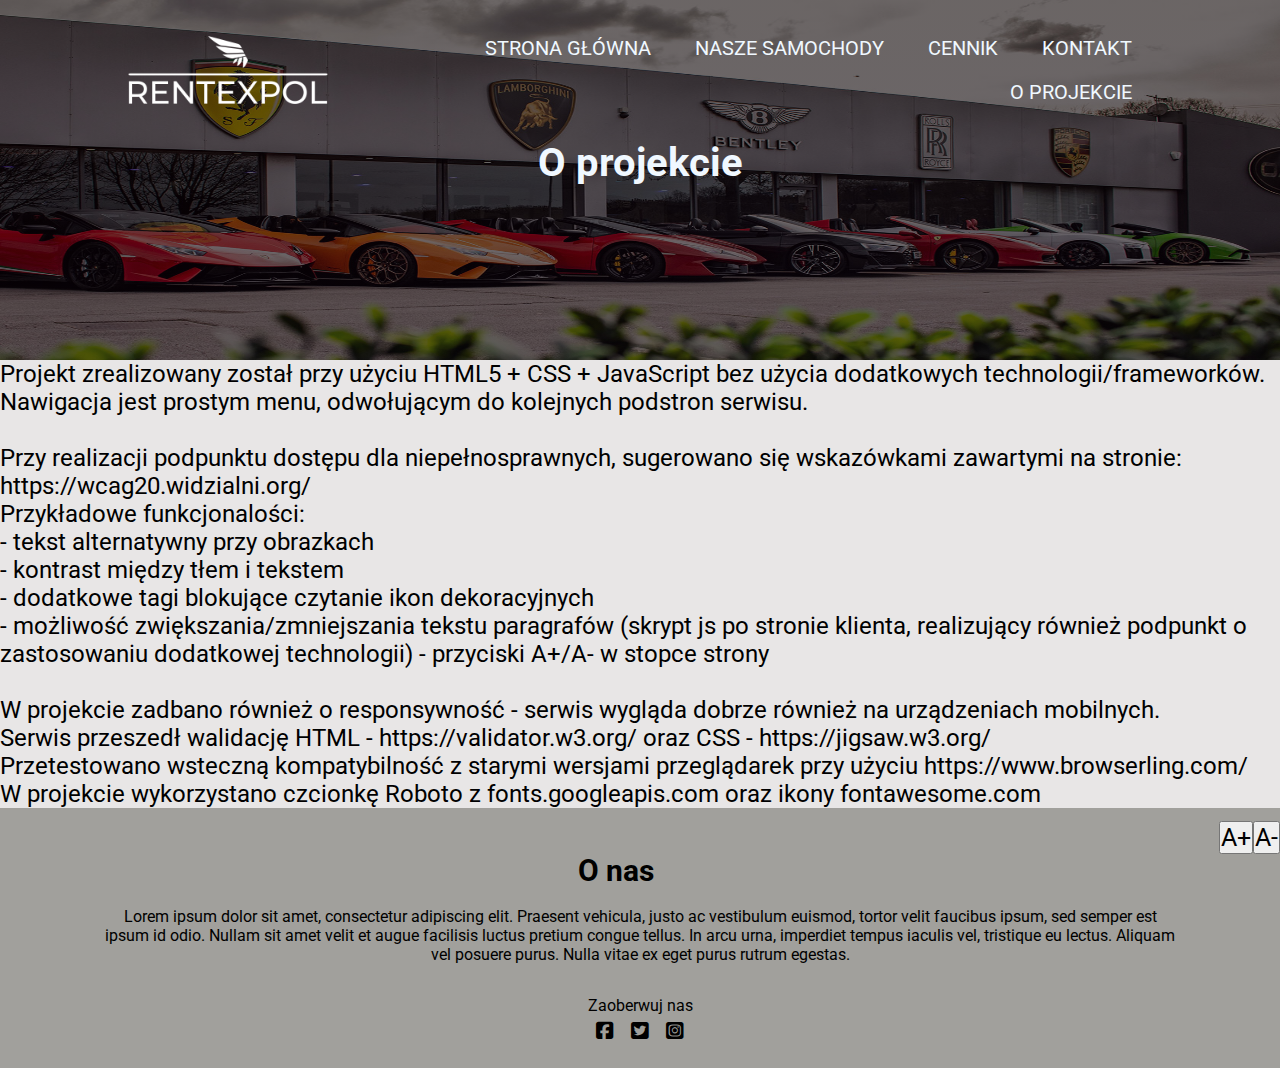
<file: about.html>
<!DOCTYPE html>
<html lang="pl-PL">
<head>
    <meta charset="utf-8">
    <meta name="viewport" content="width=device-width, initial-scale=1.0">
    <title>Rentexpol</title>
    <link rel="stylesheet" href="style.css">
    <link rel="preconnect" href="https://fonts.googleapis.com">
    <link rel="preconnect" href="https://fonts.gstatic.com" crossorigin>
    <link href="https://fonts.googleapis.com/css2?family=Roboto&display=swap" rel="stylesheet">
    <link rel="stylesheet" href="https://cdnjs.cloudflare.com/ajax/libs/font-awesome/6.3.0/css/all.css">
</head>
<body>
    <div class="pricing-header">
        <nav>
            <a href="index.html"><img src="img/logo-no-background.png" alt="logo firmy"></a>
            <div class="nav-bar">
                <ul>
                    <li><a href="index.html">STRONA GŁÓWNA</a></li>
                    <li><a href="cars.html">NASZE SAMOCHODY</a></li>
                    <li><a href="pricing.html">CENNIK</a></li>
                    <li><a href="contact.html">KONTAKT</a></li>
                    <li><a href="about.html">O PROJEKCIE</a></li>
                </ul>
            </div>
        </nav>
        <h1>O projekcie</h1>
    </div>
    <div class="about">
        <p>Projekt zrealizowany został przy użyciu HTML5 + CSS + JavaScript bez użycia dodatkowych technologii/frameworków.<br> Nawigacja jest prostym menu, odwołującym do kolejnych podstron serwisu.</p><br>
        <p>Przy realizacji podpunktu dostępu dla niepełnosprawnych, sugerowano się wskazówkami zawartymi na stronie: https://wcag20.widzialni.org/ <br> Przykładowe funkcjonalości: <br> - tekst alternatywny przy obrazkach <br> - kontrast między tłem i tekstem <br> - dodatkowe tagi blokujące czytanie ikon dekoracyjnych <br> - możliwość zwiększania/zmniejszania tekstu paragrafów (skrypt js po stronie klienta, realizujący również podpunkt o zastosowaniu dodatkowej technologii) - przyciski A+/A- w stopce strony</p><br>
        <p>W projekcie zadbano również o responsywność - serwis wygląda dobrze również na urządzeniach mobilnych.</p>
        <p>Serwis przeszedł walidację HTML - https://validator.w3.org/ oraz CSS - https://jigsaw.w3.org/</p>
        <p>Przetestowano wsteczną kompatybilność z starymi wersjami przeglądarek przy użyciu https://www.browserling.com/</p>
        <p>W projekcie wykorzystano czcionkę Roboto z fonts.googleapis.com oraz ikony fontawesome.com</p>
    </div>
        <div class="footer">
        <button onclick="dcrSize()">A-</button>
        <button onclick="incrSize()">A+</button><br>
        <h4>O nas</h4>
        <p>Lorem ipsum dolor sit amet, consectetur adipiscing elit. Praesent vehicula, justo ac vestibulum euismod, tortor velit faucibus ipsum, sed semper est ipsum id odio. Nullam sit amet velit et augue facilisis luctus pretium congue tellus. In arcu urna, imperdiet tempus iaculis vel, tristique eu lectus. Aliquam vel posuere purus. Nulla vitae ex eget purus rutrum egestas.</p><br>
        <p>Zaoberwuj nas</p>
        <a href =""><i class="fa-brands fa-square-facebook" aria-hidden="true"></i></a> <a href =""><i class="fa-brands fa-square-twitter" aria-hidden="true"></i></a> <a href =""><i class="fa-brands fa-square-instagram" aria-hidden="true"></i></a>
    </div>
    <script>
        var limit = 0;
        function incrSize(){
            if (limit<2){
            var obj_p = document.getElementsByTagName("p");
                for (let i=0; i<obj_p.length; i++){
                        var obj_p = document.getElementsByTagName("p")[i];
                        var p_crr_size = window.getComputedStyle(obj_p).fontSize;
                        obj_p.style.fontSize=parseInt(p_crr_size)+2+"px";
                        var obj_p = document.getElementsByTagName("p");
    
            }
                limit++;   
            }
        }
        function dcrSize(){
            if (limit > -2){
            var obj_p = document.getElementsByTagName("p");
                for (let i=0; i<obj_p.length; i++){
                        var obj_p = document.getElementsByTagName("p")[i];
                        var p_crr_size = window.getComputedStyle(obj_p).fontSize;
                        obj_p.style.fontSize=parseInt(p_crr_size)-2+"px";
                        var obj_p = document.getElementsByTagName("p");
            }
                limit--;
            }
        }
    </script>
    
</body>
</html>
</file>
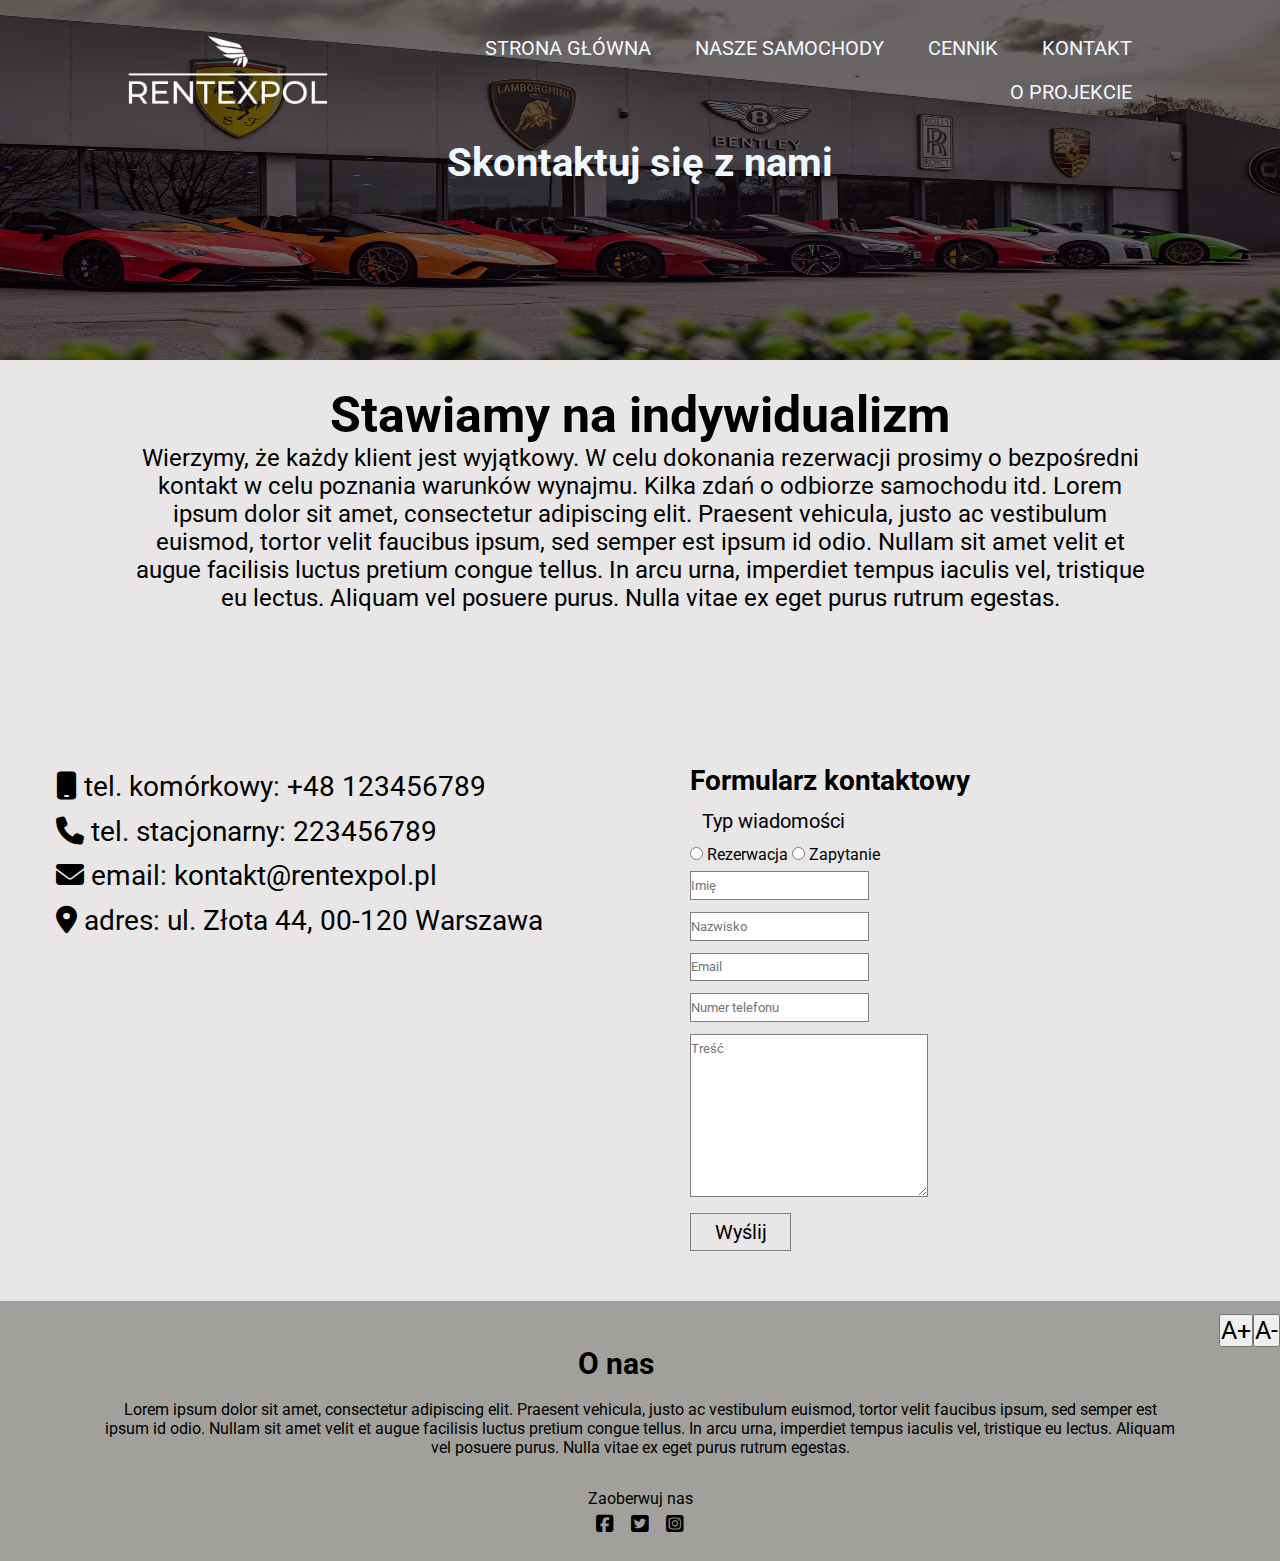
<file: contact.html>
<!DOCTYPE html>
<html lang="pl-PL">
<head>
    <meta charset="utf-8">
    <meta name="viewport" content="width=device-width, initial-scale=1.0">
    <title>Rentexpol</title>
    <link rel="stylesheet" href="style.css">
    <link rel="preconnect" href="https://fonts.googleapis.com">
    <link rel="preconnect" href="https://fonts.gstatic.com" crossorigin>
    <link href="https://fonts.googleapis.com/css2?family=Roboto&display=swap" rel="stylesheet">
    <link rel="stylesheet" href="https://cdnjs.cloudflare.com/ajax/libs/font-awesome/6.3.0/css/all.css">
</head>
<body>
    <div class="contact-header">
        <nav>
            <a href="index.html"><img src="img/logo-no-background.png" alt="logo firmy"></a>
            <div class="nav-bar">
                <ul>
                    <li><a href="index.html">STRONA GŁÓWNA</a></li>
                    <li><a href="cars.html">NASZE SAMOCHODY</a></li>
                    <li><a href="pricing.html">CENNIK</a></li>
                    <li><a href="contact.html">KONTAKT</a></li>
                    <li><a href="about.html">O PROJEKCIE</a></li>
                </ul>
            </div>
        </nav>
        <h1>Skontaktuj się z nami</h1>
    </div>
    <section class="contact">
        <div class="contact-main-text">
            <h2>Stawiamy na indywidualizm</h2>
            <p>Wierzymy, że każdy klient jest wyjątkowy. W celu dokonania rezerwacji prosimy o bezpośredni kontakt w celu poznania warunków wynajmu. Kilka zdań o odbiorze samochodu itd. Lorem ipsum dolor sit amet, consectetur adipiscing elit. Praesent vehicula, justo ac vestibulum euismod, tortor velit faucibus ipsum, sed semper est ipsum id odio. Nullam sit amet velit et augue facilisis luctus pretium congue tellus. In arcu urna, imperdiet tempus iaculis vel, tristique eu lectus. Aliquam vel posuere purus. Nulla vitae ex eget purus rutrum egestas. </p>
        </div>
        <div class="contact-row">
            <div class="contact-column">
                <p><i class="fa-solid fa-mobile"></i>  tel. komórkowy: +48 123456789</p>
                <p><i class="fa-solid fa-phone"></i> tel. stacjonarny: 223456789</p>
                <p><i class="fa-solid fa-envelope"></i>  email: kontakt@rentexpol.pl</p>
                <p><i class="fa-solid fa-location-dot"></i> adres: ul. Złota 44, 00-120 Warszawa</p>
            </div>
            <div class="contact-column">
            <h3>Formularz kontaktowy</h3>
                <form>
                <p>Typ wiadomości</p>
                <input type="radio" id="Rezerwacja" name="typ_wiadomosci" value="Rezerwacja">
                <label for="Rezerwacja">Rezerwacja</label>
                <input type="radio" id="Zapytanie" name="typ_wiadomosci" value="Zapytanie">
                <label for="Zapytanie">Zapytanie</label><br>
                <input type="text" placeholder="Imię" required><br>
                <input type="text" placeholder="Nazwisko" required><br>
                <input type="email" placeholder="Email" required><br>
                <input type="number" placeholder="Numer telefonu"><br>
                <textarea name="message" rows="10" placeholder="Treść"></textarea><br>
                <button class="button button1">Wyślij</button>
                </form>
            </div>
            
        </div>
    </section> 
    
    <div class="footer">
        <button onclick="dcrSize()">A-</button>
        <button onclick="incrSize()">A+</button><br>
        <h4>O nas</h4>
        <p>Lorem ipsum dolor sit amet, consectetur adipiscing elit. Praesent vehicula, justo ac vestibulum euismod, tortor velit faucibus ipsum, sed semper est ipsum id odio. Nullam sit amet velit et augue facilisis luctus pretium congue tellus. In arcu urna, imperdiet tempus iaculis vel, tristique eu lectus. Aliquam vel posuere purus. Nulla vitae ex eget purus rutrum egestas.</p><br>
        <p>Zaoberwuj nas</p>
        <a href =""><i class="fa-brands fa-square-facebook" aria-hidden="true"></i></a> <a href =""><i class="fa-brands fa-square-twitter" aria-hidden="true"></i></a> <a href =""><i class="fa-brands fa-square-instagram" aria-hidden="true"></i></a>
    </div>
    <script>
        var limit = 0;
        function incrSize(){
            if (limit<2){
            var obj_p = document.getElementsByTagName("p");
                for (let i=0; i<obj_p.length; i++){
                        var obj_p = document.getElementsByTagName("p")[i];
                        var p_crr_size = window.getComputedStyle(obj_p).fontSize;
                        obj_p.style.fontSize=parseInt(p_crr_size)+2+"px";
                        var obj_p = document.getElementsByTagName("p");
    
            }
                limit++;   
            }
        }
        function dcrSize(){
            if (limit > -2){
            var obj_p = document.getElementsByTagName("p");
                for (let i=0; i<obj_p.length; i++){
                        var obj_p = document.getElementsByTagName("p")[i];
                        var p_crr_size = window.getComputedStyle(obj_p).fontSize;
                        obj_p.style.fontSize=parseInt(p_crr_size)-2+"px";
                        var obj_p = document.getElementsByTagName("p");
            }
                limit--;
            }
        }
    </script>
</body>
</html>
</file>
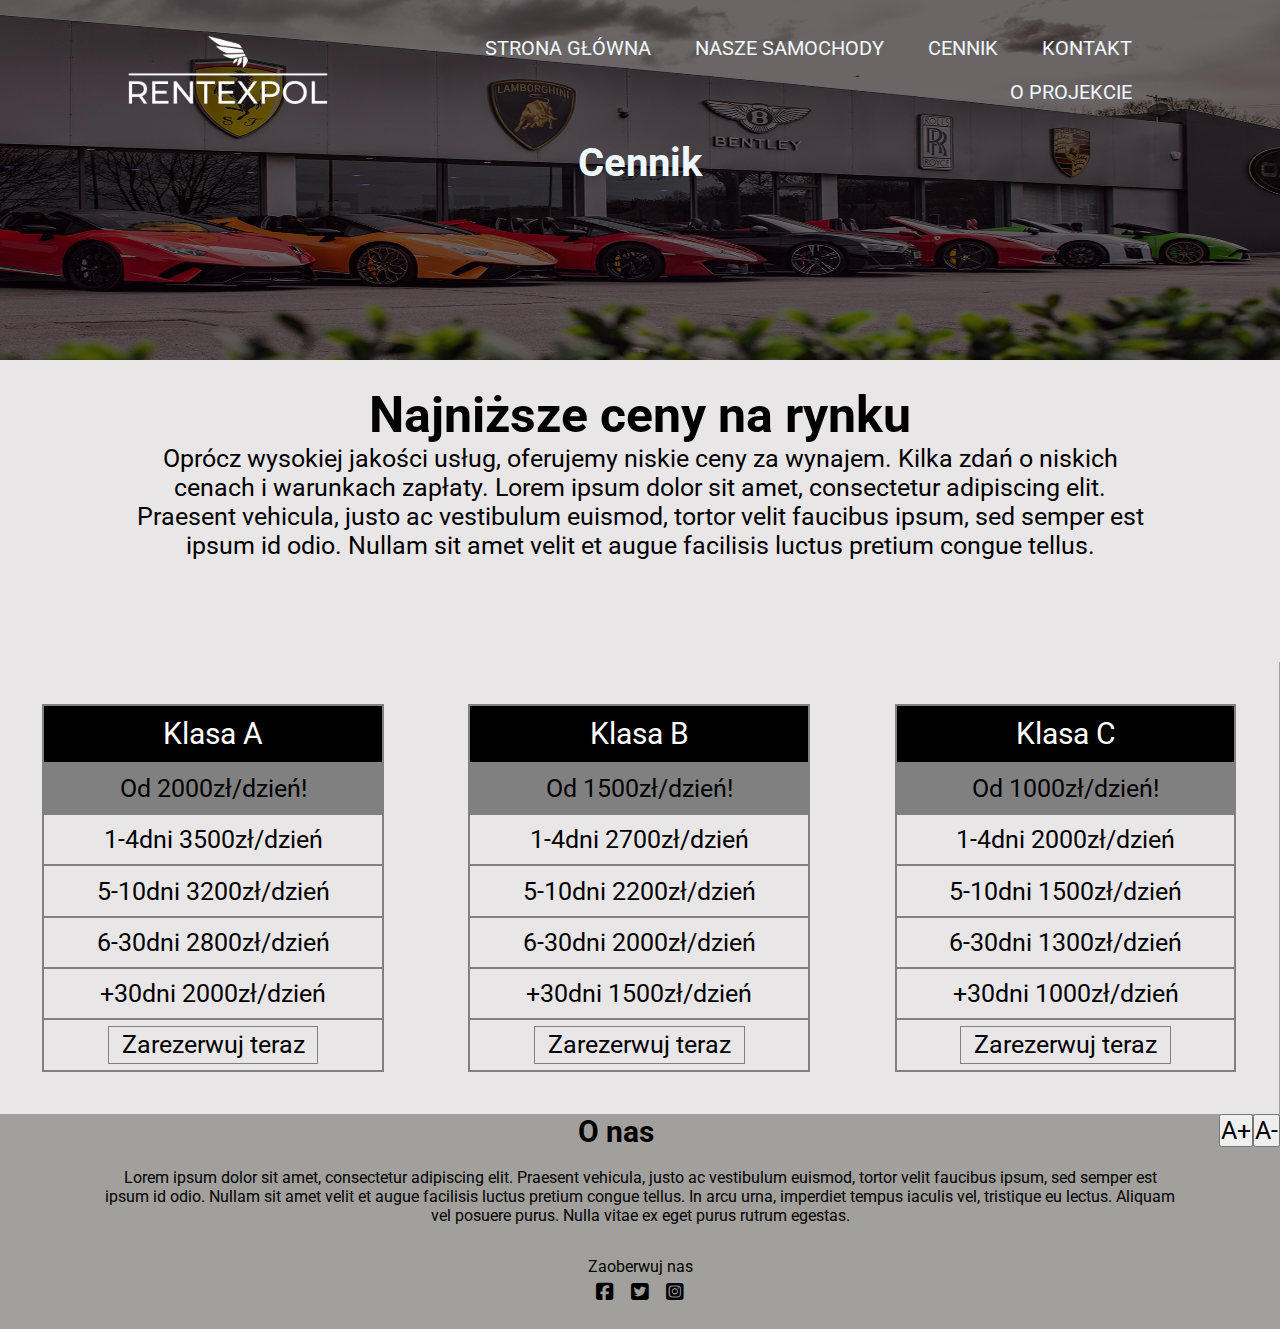
<file: pricing.html>
<!DOCTYPE html>
<html lang="pl-PL">
<head>
    <meta charset="utf-8">
    <meta name="viewport" content="width=device-width, initial-scale=1.0">
    <title>Rentexpol</title>
    <link rel="stylesheet" href="style.css">
    <link rel="preconnect" href="https://fonts.googleapis.com">
    <link rel="preconnect" href="https://fonts.gstatic.com" crossorigin>
    <link href="https://fonts.googleapis.com/css2?family=Roboto&display=swap" rel="stylesheet">
    <link rel="stylesheet" href="https://cdnjs.cloudflare.com/ajax/libs/font-awesome/6.3.0/css/all.css">
</head>
<body>
    <div class="pricing-header">
        <nav>
            <a href="index.html"><img src="img/logo-no-background.png" alt="logo firmy"></a>
            <div class="nav-bar">
                <ul>
                    <li><a href="index.html">STRONA GŁÓWNA</a></li>
                    <li><a href="cars.html">NASZE SAMOCHODY</a></li>
                    <li><a href="pricing.html">CENNIK</a></li>
                    <li><a href="contact.html">KONTAKT</a></li>
                    <li><a href="about.html">O PROJEKCIE</a></li>
                </ul>
            </div>
        </nav>
        <h1>Cennik</h1>
    </div>
    <section class="pricing">
        <h2>Najniższe ceny na rynku</h2>
        <p>Oprócz wysokiej jakości usług, oferujemy niskie ceny za wynajem. Kilka zdań o niskich cenach i warunkach zapłaty. Lorem ipsum dolor sit amet, consectetur adipiscing elit. Praesent vehicula, justo ac vestibulum euismod, tortor velit faucibus ipsum, sed semper est ipsum id odio. Nullam sit amet velit et augue facilisis luctus pretium congue tellus.</p>
        <div class="pricing-column">
            <ul class="price">
                <li class="price-header">Klasa A</li>
                <li class="price-subheader">Od 2000zł/dzień!</li>
                <li>1-4dni 3500zł/dzień</li>
                <li>5-10dni 3200zł/dzień</li>
                <li>6-30dni 2800zł/dzień</li>
                <li>+30dni 2000zł/dzień</li>
                <li class="price-button"><a href="contact.html" class="button">Zarezerwuj teraz</a></li>
            </ul>
        </div>
        <div class="pricing-column">
            <ul class="price">
                <li class="price-header">Klasa B</li>
                <li class="price-subheader">Od 1500zł/dzień!</li>
                <li>1-4dni 2700zł/dzień</li>
                <li>5-10dni 2200zł/dzień</li>
                <li>6-30dni 2000zł/dzień</li>
                <li>+30dni 1500zł/dzień</li>
                <li class="price-button"><a href="contact.html" class="button">Zarezerwuj teraz</a></li>
            </ul>
        </div>
        <div class="pricing-column">
            <ul class="price">
                <li class="price-header">Klasa C</li>
                <li class="price-subheader">Od 1000zł/dzień!</li>
                <li>1-4dni 2000zł/dzień</li>
                <li>5-10dni 1500zł/dzień</li>
                <li>6-30dni 1300zł/dzień</li>
                <li>+30dni 1000zł/dzień</li>
                <li class="price-button"><a href="contact.html" class="button">Zarezerwuj teraz</a></li>
            </ul>
        </div>
    </section>
    <div class="footer">
        <button onclick="dcrSize()">A-</button>
        <button onclick="incrSize()">A+</button><br>
        <br><h4>O nas</h4>
        <p>Lorem ipsum dolor sit amet, consectetur adipiscing elit. Praesent vehicula, justo ac vestibulum euismod, tortor velit faucibus ipsum, sed semper est ipsum id odio. Nullam sit amet velit et augue facilisis luctus pretium congue tellus. In arcu urna, imperdiet tempus iaculis vel, tristique eu lectus. Aliquam vel posuere purus. Nulla vitae ex eget purus rutrum egestas.</p><br>
        <p>Zaoberwuj nas</p>
        <a href =""><i class="fa-brands fa-square-facebook" aria-hidden="true"></i></a> <a href =""><i class="fa-brands fa-square-twitter" aria-hidden="true"></i></a> <a href =""><i class="fa-brands fa-square-instagram" aria-hidden="true"></i></a>
    </div>
    <script>
        var limit = 0;
        function incrSize(){
            if (limit<2){
            var obj_p = document.getElementsByTagName("p");
                for (let i=0; i<obj_p.length; i++){
                        var obj_p = document.getElementsByTagName("p")[i];
                        var p_crr_size = window.getComputedStyle(obj_p).fontSize;
                        obj_p.style.fontSize=parseInt(p_crr_size)+2+"px";
                        var obj_p = document.getElementsByTagName("p");
    
            }
                limit++;   
            }
        }
        function dcrSize(){
            if (limit > -2){
            var obj_p = document.getElementsByTagName("p");
                for (let i=0; i<obj_p.length; i++){
                        var obj_p = document.getElementsByTagName("p")[i];
                        var p_crr_size = window.getComputedStyle(obj_p).fontSize;
                        obj_p.style.fontSize=parseInt(p_crr_size)-2+"px";
                        var obj_p = document.getElementsByTagName("p");
            }
                limit--;
            }
        }
    </script>
    
</body>
</html>
</file>
<file: style.css>
*{
    margin: 0;
    padding: 0;
    font-family: 'Roboto', sans-serif;
    vertical-align: baseline;
}

.header{
    min-height: 100vh;
    width: 100%;
    background-image:repeating-linear-gradient(rgba(10,1,0,0.6), rgba(10,1,10,0.6)), url(img/background.jpg);
    background-position: center;
    background-size: cover;
    position: relative;
}
nav{
    display: flex;
    padding: 2% 10%;
    justify-content: space-between;
    align-items: center;
}
nav img{
    display: flex;
    width: 200px;
}
.nav-bar{
    text-align: right;
    flex: 1;
}
.nav-bar ul li{
    display: inline-block;
    padding: 10px 20px;
    position: relative;
}
.nav-bar ul li a{
    color: aliceblue;
    text-decoration: inherit;
    font-size: 20px;
}
.nav-bar ul li a:hover{
    color: gold;
}
.main-text{
    color: aliceblue;
    position: absolute;
    top: 50%;
    left: 50%;
    transform: translate(-50%, -50%);
    text-align: center;
}
.main-text h1{
    font-size: 75px;
}
.main-text p{
    font-size: 30px;
    margin: 10px 0px 0px;
}
.main-text a{
    display: inline-block;
    text-decoration: none;
    color: aliceblue;
    border: 2px solid aliceblue;
    border-radius: 7px;
    margin: 10px 10px 0px;
    padding: 10px 10px;
    font-size: 20px;
    position: relative;
}
.main-text a:hover{
    background: gold;
    color: black;
}

/* Oferta wypożyczalni */

.cars-header{
    height: 40vh;
    width: 100%;
    background-image:repeating-linear-gradient(rgba(10,1,0,0.6), rgba(10,1,10,0.6)), url(img/background2.jpg);
    background-position: top;
    background-repeat: no-repeat;
    background-size: 100% 100%;
    position: relative;
}
.cars-header h1{
    color: aliceblue;
    font-size: 40px;
    text-align: center;
}
.cars-header p{
    color: aliceblue;
    text-align: center;
    font-size: 25px;
}
.row{
    display: flex;
}

.cars-presentation-column{
    float: left;
    width: 20%;
    margin-left: 6.66%;
    margin-right: 6.66%;
    margin-top: 5%;
    padding-bottom: 2%;
    border: 1px solid grey;
    border-radius: 10px;
    background-color: white;
    text-align: center;
    margin-bottom: 1%
}
.cars-presentation{
    background-color: #e8e6e6;
}
.cars-presentation h2{
    text-align: center;
    padding-bottom: 50px;
    padding-top: 50px;
    font-size: 50px;
}
.cars-presentation h3{
    font-size: 20px;
    text-align: center;
}
.cars-presentation-column img{
    width: 100%;
    max-height: 200px;
    border-radius: 10px;
}
.cars-presentation-column i{
    font-size: 20px;
    position: relative;
}
.cars-presentation-column p{
    position: relative;
    padding: 3% 10%;
    font-size: 20px
}
.cars-presentation-column a{
    text-align: center;
    text-decoration: none;
    font-size: 20px;
    margin-top: 10%;
    color: black;
    border: 1px solid black;
    border-radius: 5px;
}
.cars-presentation-column a:hover{
    color: goldenrod;
}

.contact-header, .pricing-header{
    height: 40vh;
    width: 100%;
    background-image:repeating-linear-gradient(rgba(10,1,0,0.6), rgba(10,1,10,0.6)), url(img/background3.jpg);
    background-position: top;
    background-repeat: no-repeat;
    background-size: 100% 100%;
    position: relative;
}
.contact-header h1, .pricing-header h1{
    color: aliceblue;
    font-size: 40px;
    text-align: center;
}
.contact{
    background-color: #e8e6e6;
}
.contact-main-text h2{
    padding-top: 50px;
    text-align: center;
    font-size: 50px;
    padding-top: 2%;
}
.contact-main-text p{
    text-align: center;
    padding-left: 10%;
    padding-right: 10%;
    padding-bottom: 8%;
    font-size: 24px;
}
.contact-row{
    display: flex;
}
.contact-column{
        flex: 50%;
        margin-top: 50px;
        margin-left: 50px;
}
.contact-column p{
    color: black;
    font-size: 28px;
    padding: 1%;
}
.contact-column h3{
    font-size: 28px;
}
.contact-column form p{
    font-size: 20px;
    padding: 2%;
}

.contact-column input, .contact-column textarea{
    margin-bottom: 2%;
    border: 1px solid grey;
    padding: 1% 0%;
}
.contact-column textarea{
    width: 40%;
}

.contact-column button{
    border: none;
    background-color: #e8e6e6;
    color: black;
    text-decoration: none;
    font-size: 20px;
    transition-duration: 0.4s;
    border: 1px solid grey;
    padding: 1% 4%;
    cursor: pointer;
    margin-bottom: 50px;
}
.contact-column button:hover{
    background-color: gold;
}

.pricing-column{
    float: left;
    width: 26.7%;
    padding: 3.3%;
}
.price{
    border: 1px solid grey;
    list-style: none;
}
.pricing .price-header{
    font-size: 30px;
    background-color: black;
    color: white;
}
.pricing h2{
    font-size: 50px;
    text-align: center;
    padding-top: 2%;
}
.pricing p{
    font-size: 25px;
    text-align: center;
    padding-left: 10%;
    padding-right: 10%;
    padding-bottom: 8%;
}
.pricing .price-subheader{
    background-color: grey;
}
.pricing-column, .pricing{
    background-color: #e8e6e6;
}
.price li{
    font-size: 25px;
    border: 1px solid grey;
    padding: 3%;
    text-align: center
}
.pricing .price-button a{
    width: 100%;
    text-decoration: none;
    font-size: 25px;
    transition-duration: 0.4s;
    border: 1px solid grey;
    padding: 1% 4%;
    cursor: pointer;
    color: black;
}
.pricing .price-button a:hover{
    background-color: gold;
}
.footer{
    background-color: #a1a09c;
    padding-bottom: 2%;
    padding-top: 1%;
    text-align: center;
}
.footer h4{
    font-size: 30px;
    padding: 1%;
}
.footer p{
    font-size: 16px;
    padding: 0.5% 8%;
}
.footer i{
    text-decoration: none;
    color: black;
    font-size: 20px;
    padding: 0% 0.5%;
}
.footer button{
    float: right;
    font-size: 25px;
}
.about{
    background-color: #e8e6e6;
    font-size: 24px;
}











@media(max-width: 700px){
    nav img{
    display: flex;
    width: 130px;
}
    .main-text h1{
    font-size: 30px;
}
    .main-text p{
    font-size: 18px;
    margin: 10px 0px 0px;
}
    .nav-bar ul li{
    display: block;
}
    .nav-bar{
        position: absolute;
        height: 100vh;
        width: 30vw;
        top: 0;
        right: 0;
        text-align: left;
    }
    .nav-bar ul li a{
    color: aliceblue;
    text-decoration: inherit;
    font-size: 15px;
    }
    .cars-presentation-column{
        width: 100%;
        margin-left: 0%;
        margin-right: 0%;
    }
    .row{
        flex-direction: column;
    }
    .contact-header h1, .pricing-header h1{
        margin-top: 15%;
        text-align: left;
    }
    .contact-header h1{
        margin-right: 30%;
    }
    .cars-header h1{
        margin-top: 5%;
        text-align: left;
    }
    .cars-header p{
        margin-right: 30%;
        text-align: left;
    }
    .contact-row{
        flex-direction: column;
    }
    .pricing-column{
        width: 100%;
    }
    .footer{
        width: 100%;
    }
}
</file>
